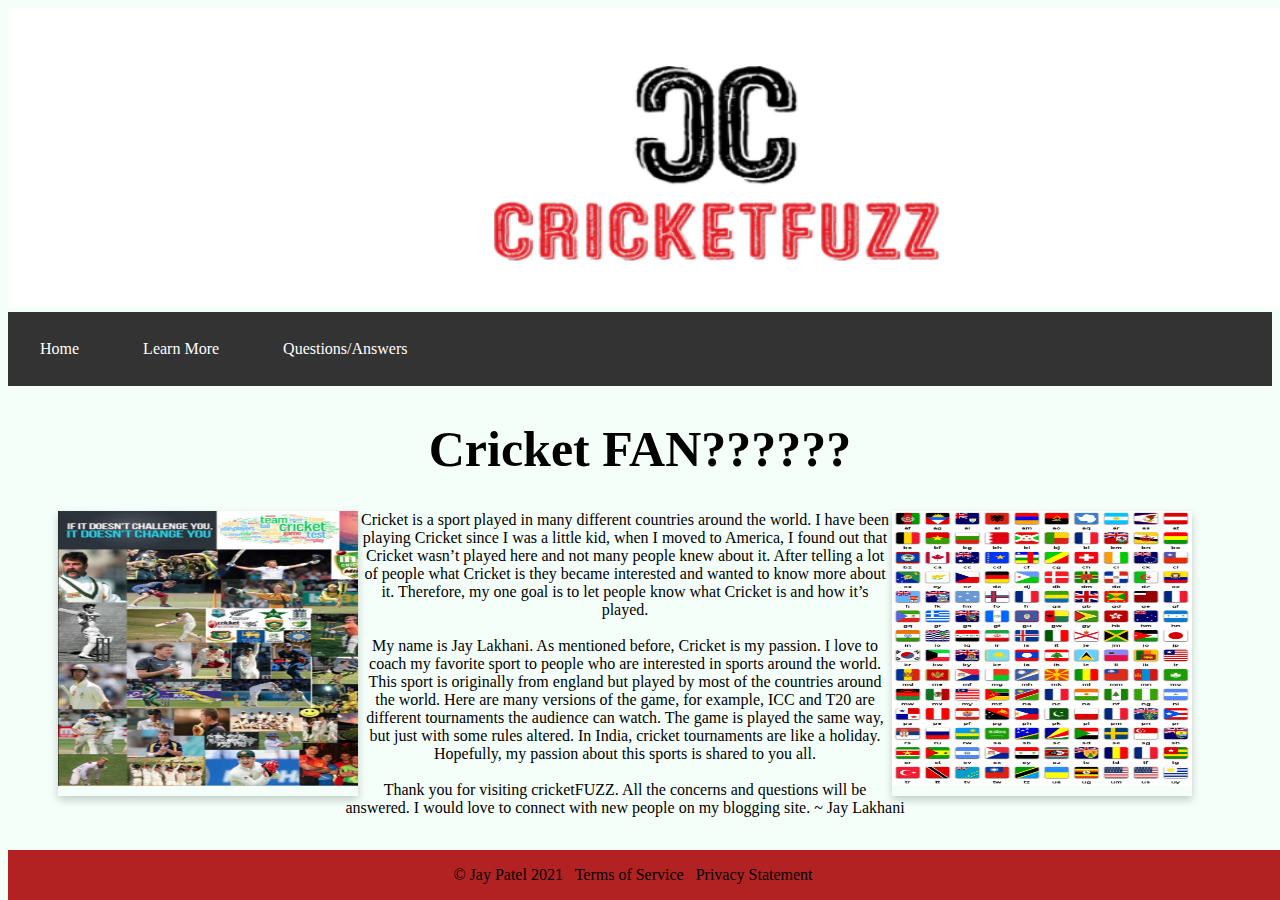
<file: index.html>
<!DOCTYPE html>
<html lang="">
<head>
    <!--
    CricketFuzz
    Author: Jay Patel
    Date: 4/21/21
    Filename: index.html
    -->
    <meta charset="utf-8" />
    <title> CricketFUZZ </title>
    <script src="https://code.jquery.com/jquery-3.3.1.slim.min.js" integrity="sha384-q8i/X+965DzO0rT7abK41JStQIAqVgRVzpbzo5smXKp4YfRvH+8abtTE1Pi6jizo" crossorigin="anonymous"></script>
    <script src="https://cdnjs.cloudflare.com/ajax/libs/popper.js/1.14.7/umd/popper.min.js" integrity="sha384-UO2eT0CpHqdSJQ6hJty5KVphtPhzWj9WO1clHTMGa3JDZwrnQq4sF86dIHNDz0W1" crossorigin="anonymous"></script>
    <link href="styles/main.css" rel="stylesheet" />
</head>

<body>
<header>
<img src="Images/cricketfuzz.PNG" alt="cricketfuzz" class="fi" />
    <div class="navbar">
        <div class="subnav">
            <button class="subnavbtn"><a href="index.html">Home</a><i class="fa fa-caret-down"></i></button>
        </div>
        <div class="subnav">
            <button class="subnavbtn"><a href="contact.html">Learn More</a><i class="fa fa-caret-down"></i></button>
            <div class="subnav-content">
                <a href="basics.html">BASICS</a>
                <a href="equipment.html">EQUIPMENT</a>
                <a href="organization.html">THE FIELD</a>
            </div>
        </div>
        <div class="subnav">
            <button class="subnavbtn"><a href="contact.html">Questions/Answers</a><i class="fa fa-caret-down"></i></button>
            <div class="subnav-content">
                <a href="sign.html">Sign up/Sign in</a>
            </div>
        </div>
    </div>
</header>
<h1>Cricket FAN??????</h1>

<article>

    <p><a href="https://www.cricketworld.com/countries/"><img src="Images/flags.PNG" class="flags" alt="  "/></a><a href="https://www.espncricinfo.com/ci/content/player/"><img src="Images/cricketers.PNG" class="cricketers" alt="   "/></a>
        Cricket is a sport played in many different countries around the world. I have been playing Cricket since I was a little kid, when I moved to America, I found out that Cricket wasn’t played here and not many people knew about it. After telling a lot of people what Cricket is they became interested and wanted to know more about it. Therefore, my one goal is to let people know what Cricket is and how it’s played.
        <br><br>
        My name is Jay Lakhani. As mentioned before, Cricket is my passion. I love to coach my favorite sport to people who are interested in sports around the world. This sport is originally from england but played by most of the countries around the world. Here are many versions of the game, for example, ICC and T20 are different tournaments the audience can watch. The game is played the same way, but just with some rules altered. In India, cricket tournaments are like a holiday. Hopefully, my passion about this sports is shared to you all.
        <br><br>
        Thank you for visiting cricketFUZZ. All the concerns and questions will be answered. I would love to connect with new people on my blogging site. ~ Jay Lakhani</p>
</article>

<br><br><br>
<footer class="footer">
    <div class="container">
        <div class="row">
                <span class="text-muted">
<p> &copy; Jay Patel 2021 &nbsp; Terms of Service &nbsp; Privacy Statement</p></span>
        </div>
    </div>
</footer>

<script src="https://code.jquery.com/jquery-3.5.1.slim.min.js" integrity="sha384-DfXdz2htPH0lsSSs5nCTpuj/zy4C+OGpamoFVy38MVBnE+IbbVYUew+OrCXaRkfj" crossorigin="anonymous"></script>
<script src="https://cdn.jsdelivr.net/npm/popper.js@1.16.1/dist/umd/popper.min.js" integrity="sha384-9/reFTGAW83EW2RDu2S0VKaIzap3H66lZH81PoYlFhbGU+6BZp6G7niu735Sk7lN" crossorigin="anonymous"></script>
<script src="https://cdn.jsdelivr.net/npm/bootstrap@4.5.3/dist/js/bootstrap.min.js" integrity="sha384-w1Q4orYjBQndcko6MimVbzY0tgp4pWB4lZ7lr30WKz0vr/aWKhXdBNmNb5D92v7s" crossorigin="anonymous"></script>
</body>
</html>
<!-- DEVELOPER: Jay Patel, IS117-004, Spring 2021 ->
</file>
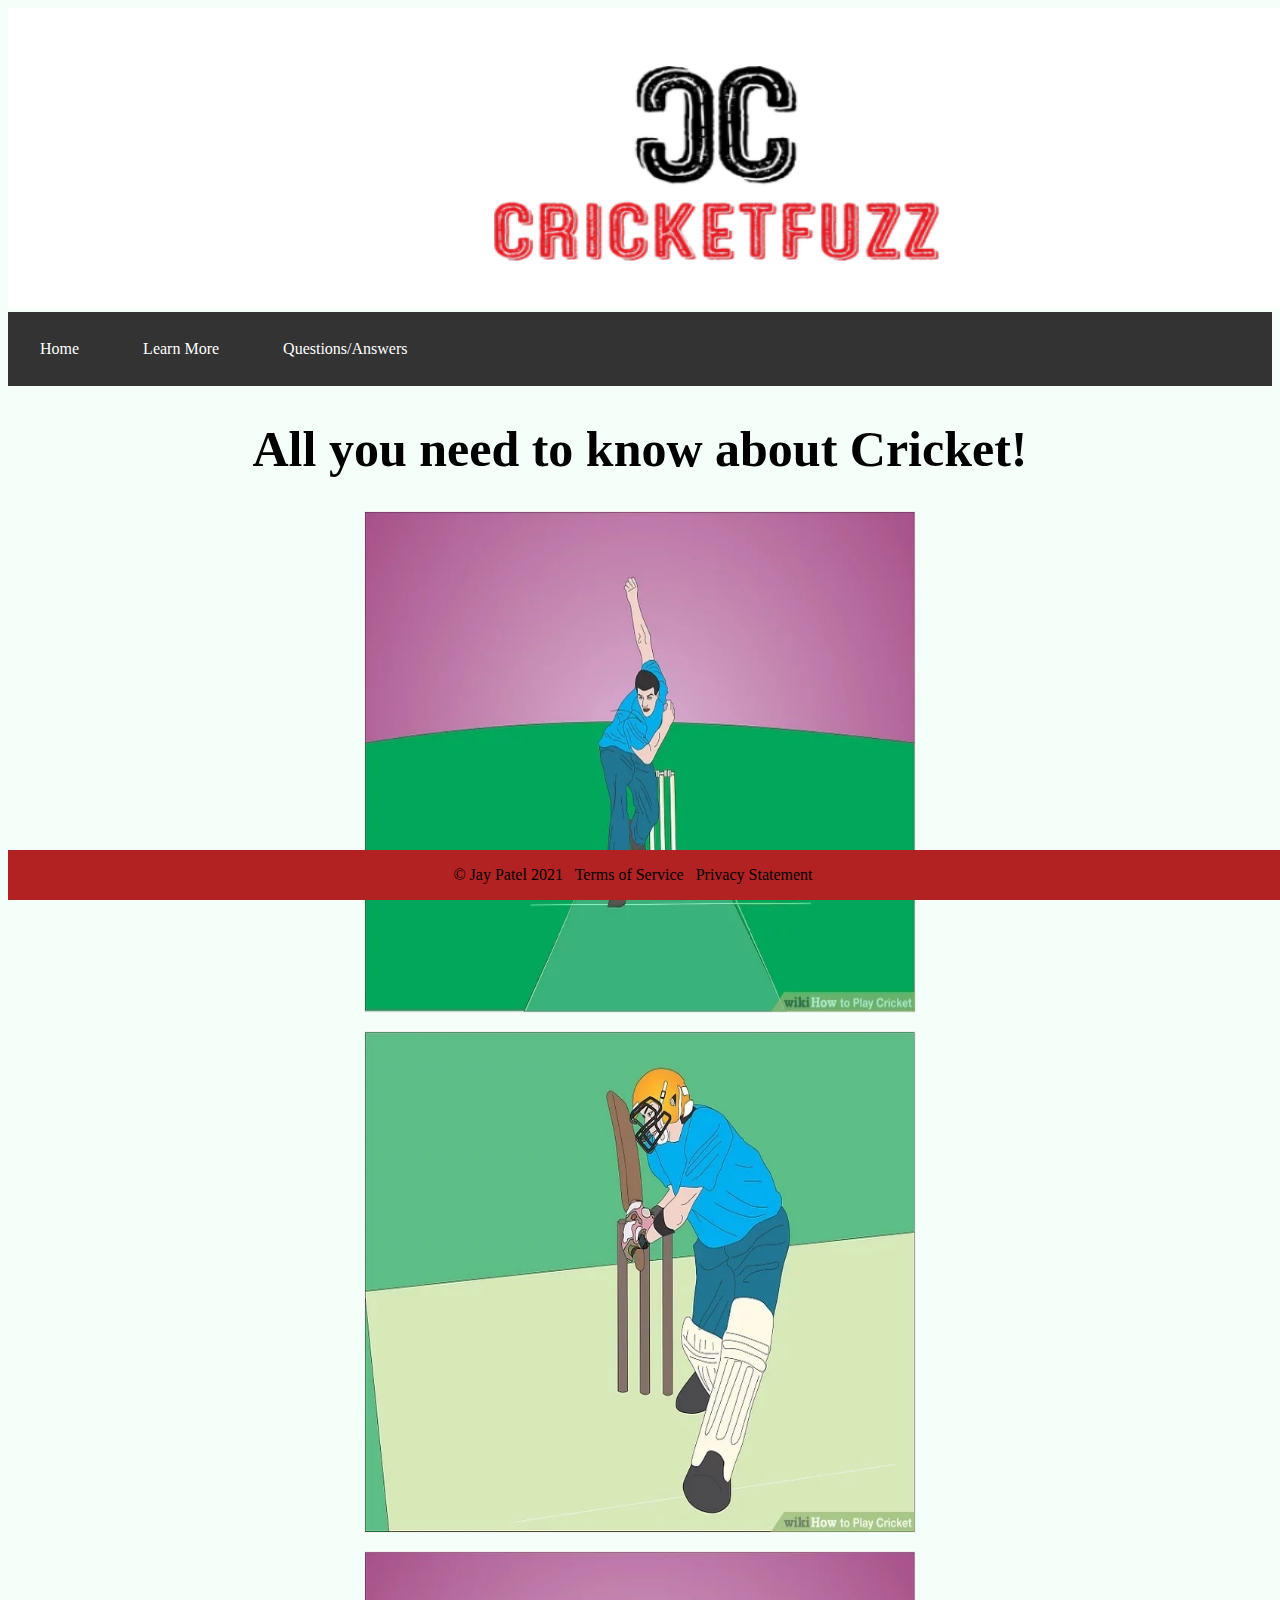
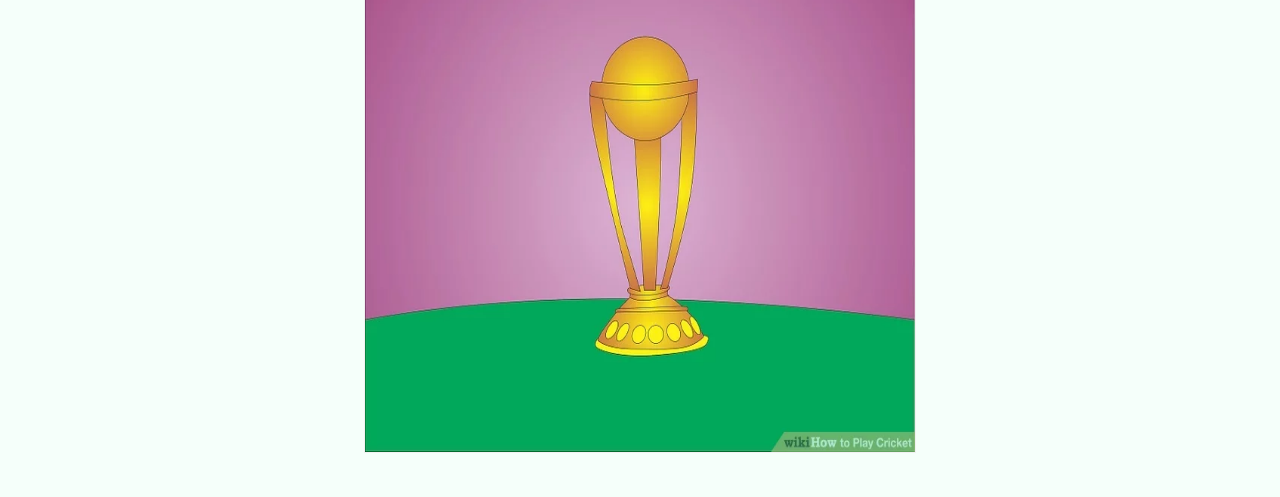
<file: basics.html>
<!DOCTYPE html>
<html lang="">
<head>
    <!--
    CricketFuzz
    Author: Jay Patel
    Date: 4/21/21
    Filename: index.html
    -->
    <meta charset="utf-8" />
    <title> CricketFUZZ!</title>
    <script src="https://code.jquery.com/jquery-3.3.1.slim.min.js" integrity="sha384-q8i/X+965DzO0rT7abK41JStQIAqVgRVzpbzo5smXKp4YfRvH+8abtTE1Pi6jizo" crossorigin="anonymous"></script>
    <script src="https://cdnjs.cloudflare.com/ajax/libs/popper.js/1.14.7/umd/popper.min.js" integrity="sha384-UO2eT0CpHqdSJQ6hJty5KVphtPhzWj9WO1clHTMGa3JDZwrnQq4sF86dIHNDz0W1" crossorigin="anonymous"></script>
    <link href="styles/main.css" rel="stylesheet" />
</head>

<body>
<header>
    <img src="Images/cricketfuzz.PNG" class="fi" alt="cricketFUZZ" />

    <div class="navbar">
        <div class="subnav">
            <button class="subnavbtn"><a href="index.html">Home</a><i class="fa fa-caret-down"></i></button>
        </div>
        <div class="subnav">
            <button class="subnavbtn"><a href="contact.html">Learn More</a><i class="fa fa-caret-down"></i></button>
            <div class="subnav-content">
                <a href="basics.html">BASICS</a>
                <a href="equipment.html">EQUIPMENT</a>
                <a href="organization.html">THE FIELD</a>
            </div>
        </div>
        <div class="subnav">
            <button class="subnavbtn"><a href="contact.html">Questions/Answers</a><i class="fa fa-caret-down"></i></button>
            <div class="subnav-content">
                <a href="sign.html">Sign up/Sign in</a>
            </div>
        </div>
    </div>
</header>
<h1>All you need to know about Cricket!</h1>

<div class="flip-box">
    <div class="flip-box-inner">
        <div class="flip-box-front">
            <img src="Images/firststep.jpg" alt="step" style="width:550px;height:500px">
        </div>
        <div class="flip-box-back">
            <h2>Bowl the ball</h2>
            <p>The ball is to be bowled. The bowler begins behind the bowling crease and bowls the ball before going forward and tossing the ball to the popping crease. A cricket bowl is often thrown over the shoulder with the arm perfectly straight. It is permissible for the ball to bounce once on the pitch before hitting the striker, but it is not necessary.
            </p>
        </div>
    </div>
</div>
<br>
<div class="flip-box">
    <div class="flip-box-inner">
        <div class="flip-box-front">
            <img src="Images/secondstep.jpg" alt="step" style="width:550px;height:500px">
        </div>
        <div class="flip-box-back">
            <h2>Hit the ball and run</h2>
            <p>The striker will try to smash the ball with the flat side of the cricket bat. There are several different types of strikes, each with its own set of advantages. After the striker has struck the ball, the non-striker and striker will alternate running from end to end of the pitch. If both batsmen reach the far side of the pitch safely, one run is declared and one point is scored. No point is scored if any batsman is ruled out when attempting to hit the far side of the ground.</p>
        </div>
    </div>
</div>
<br>
<div class="flip-box">
    <div class="flip-box-inner">
        <div class="flip-box-front">
            <img src="Images/thirdstep.jpg" alt="step" style="width:550px;height:500px">
        </div>
        <div class="flip-box-back">
            <h2>Finish the game</h2>
            <p>Play according to whatever type of game you've chosen until the appropriate number of innings has been reached. The team with the highest scores of runs is the winner.</p>
        </div>
    </div>
</div>
<br><br>
<footer class="footer">
    <div class="container">
        <div class="row">
            <span class="text-muted">
<p> &copy; Jay Patel 2021 &nbsp; Terms of Service &nbsp; Privacy Statement</p></span>
        </div>
    </div>
</footer>
<script src="https://code.jquery.com/jquery-3.5.1.slim.min.js" integrity="sha384-DfXdz2htPH0lsSSs5nCTpuj/zy4C+OGpamoFVy38MVBnE+IbbVYUew+OrCXaRkfj" crossorigin="anonymous"></script>
<script src="https://cdn.jsdelivr.net/npm/popper.js@1.16.1/dist/umd/popper.min.js" integrity="sha384-9/reFTGAW83EW2RDu2S0VKaIzap3H66lZH81PoYlFhbGU+6BZp6G7niu735Sk7lN" crossorigin="anonymous"></script>
<script src="https://cdn.jsdelivr.net/npm/bootstrap@4.5.3/dist/js/bootstrap.min.js" integrity="sha384-w1Q4orYjBQndcko6MimVbzY0tgp4pWB4lZ7lr30WKz0vr/aWKhXdBNmNb5D92v7s" crossorigin="anonymous"></script>

</body>
</html>
<!-- DEVELOPER: Jay Lakhani, IS117-004, Spring 2021 ->
</file>
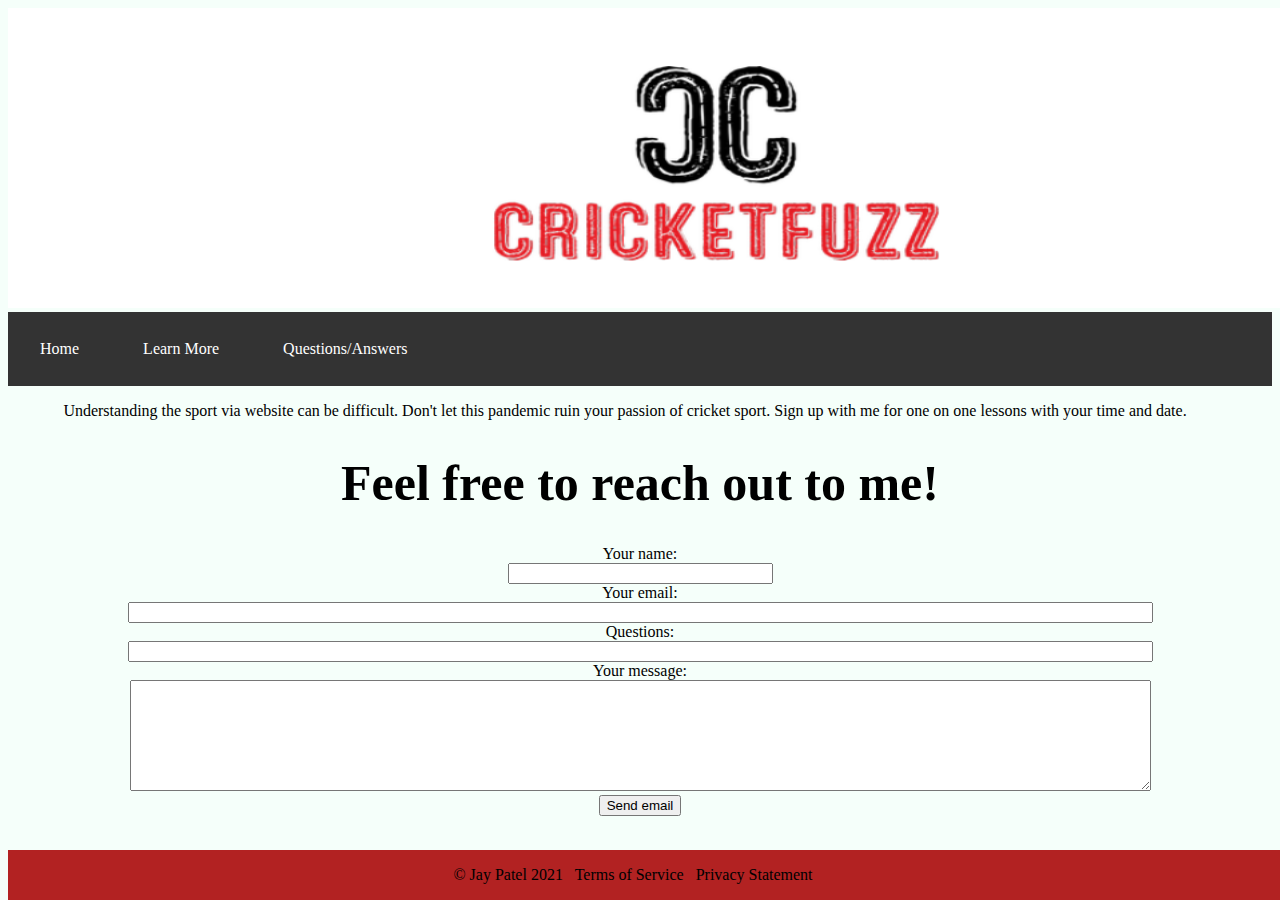
<file: contact.html>
<!DOCTYPE html>
<html lang="">
<head>
    <!--
    CricketFuzz
    Author: Jay Patel
    Date: 4/21/21
    Filename: index.html
    -->
    <meta charset="utf-8" />
    <title> CricketFUZZ </title>
    <script src="https://code.jquery.com/jquery-3.3.1.slim.min.js" integrity="sha384-q8i/X+965DzO0rT7abK41JStQIAqVgRVzpbzo5smXKp4YfRvH+8abtTE1Pi6jizo" crossorigin="anonymous"></script>
    <script src="https://cdnjs.cloudflare.com/ajax/libs/popper.js/1.14.7/umd/popper.min.js" integrity="sha384-UO2eT0CpHqdSJQ6hJty5KVphtPhzWj9WO1clHTMGa3JDZwrnQq4sF86dIHNDz0W1" crossorigin="anonymous"></script>
    <link href="styles/main.css" rel="stylesheet" />
</head>

<body>
<header>
    <img src="Images/cricketfuzz.PNG" class="fi" alt="cricketFUZZ" />

    <div class="navbar">
        <div class="subnav">
            <button class="subnavbtn"><a href="index.html">Home</a><i class="fa fa-caret-down"></i></button>
        </div>
        <div class="subnav">
            <button class="subnavbtn"><a href="contact.html">Learn More</a><i class="fa fa-caret-down"></i></button>
            <div class="subnav-content">
                <a href="basics.html">BASICS</a>
                <a href="equipment.html">EQUIPMENT</a>
                <a href="organization.html">THE FIELD</a>
            </div>
        </div>
        <div class="subnav">
            <button class="subnavbtn"><a href="contact.html">Questions/Answers</a><i class="fa fa-caret-down"></i></button>
            <div class="subnav-content">
                <a href="sign.html">Sign up/Sign in</a>
            </div>
        </div>
    </div>
</header>
<p>Understanding the sport via website can be difficult. Don't let this pandemic ruin your passion of cricket sport. Sign up with me for one on one lessons with your time and date. </p>
<h1>Feel free to reach out to me!</h1>
<div id="after_submit"></div>
<form id="contact_form" action="#" method="POST" enctype="multipart/form-data">
    <div class="field">
        <label class="required" for="name">Your name:</label><br />
        <input id="name" class="input" name="name" type="text" value="" size="30" /><br />
        <span id="name_validation" class="error"></span>
    </div>
    <div class="field">
        <label class="required" for="email">Your email:</label><br />
        <input id="email" class="input" name="email" type="text" value="" size="125" /><br />
        <span id="email_validation" class="error"></span>
    </div>
    <div class="field">
        <label class="required" for="questions">Questions:</label><br />
        <input id="questions" class="input" name="questions" type="text" value="" size="125"/><br />
        <span id="questions_validation" class="error"></span>
    </div>
    <div class="field">
        <label class="required" for="message">Your message:</label><br />
        <textarea id="message" class="input" name="message" rows="7" cols="125"></textarea><br />
        <span id="message_validation" class="error"></span>
    </div>

    <input id="submit_button" type="submit" value="Send email" />
</form>
<br><br><br>
<footer class="footer">
    <div class="container">
        <div class="row">
            <span class="text-muted">
<p> &copy; Jay Patel 2021 &nbsp; Terms of Service &nbsp; Privacy Statement</p></span>
        </div>
    </div>
</footer>
<script src="https://code.jquery.com/jquery-3.5.1.slim.min.js" integrity="sha384-DfXdz2htPH0lsSSs5nCTpuj/zy4C+OGpamoFVy38MVBnE+IbbVYUew+OrCXaRkfj" crossorigin="anonymous"></script>
<script src="https://cdn.jsdelivr.net/npm/popper.js@1.16.1/dist/umd/popper.min.js" integrity="sha384-9/reFTGAW83EW2RDu2S0VKaIzap3H66lZH81PoYlFhbGU+6BZp6G7niu735Sk7lN" crossorigin="anonymous"></script>
<script src="https://cdn.jsdelivr.net/npm/bootstrap@4.5.3/dist/js/bootstrap.min.js" integrity="sha384-w1Q4orYjBQndcko6MimVbzY0tgp4pWB4lZ7lr30WKz0vr/aWKhXdBNmNb5D92v7s" crossorigin="anonymous"></script>

</body>
</html>
<!-- DEVELOPER: Jay Patel, IS117-004, Spring 2021 ->
</file>
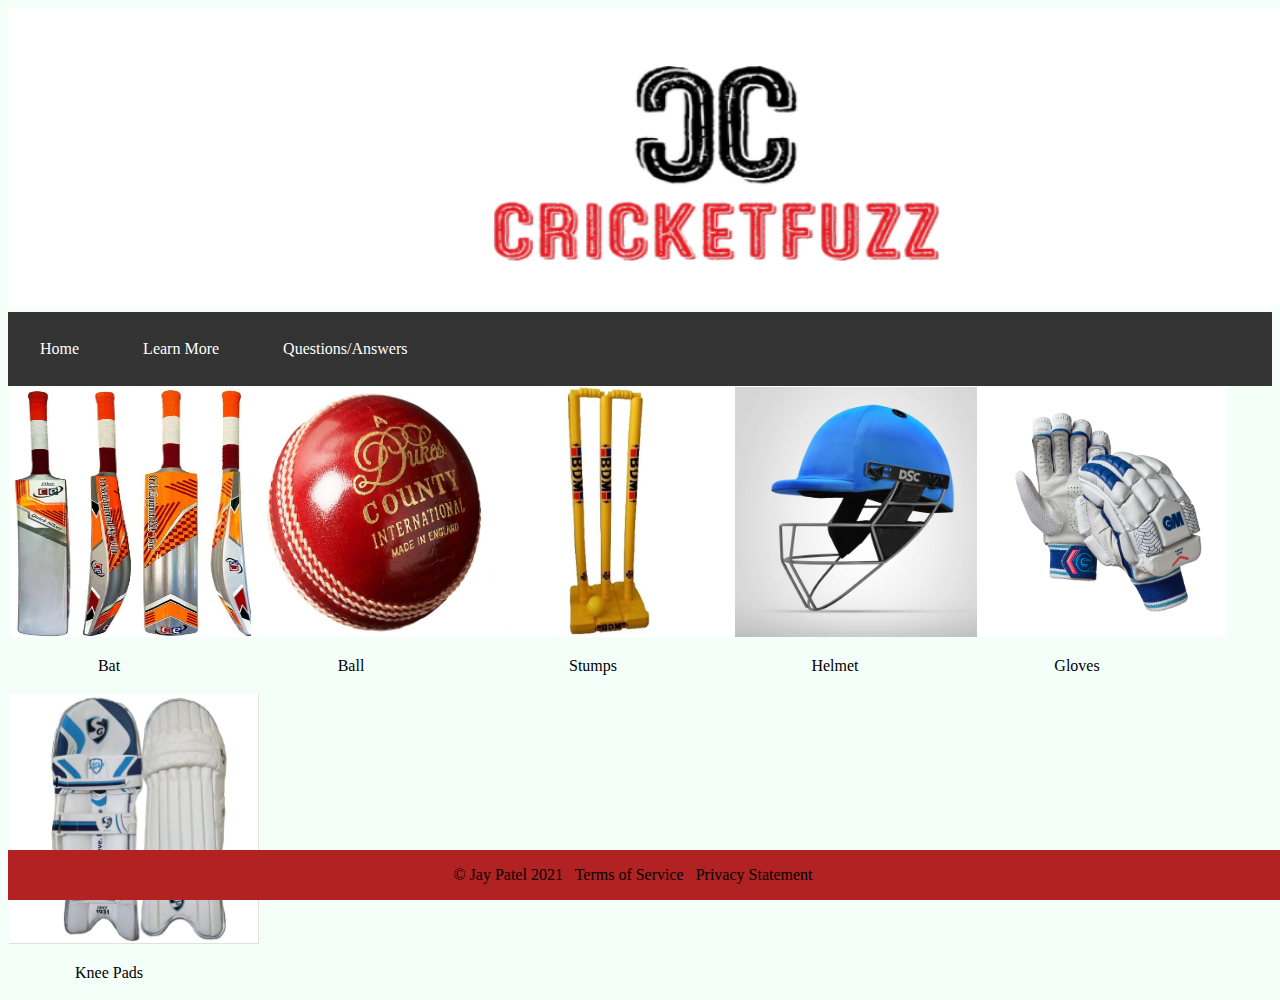
<file: equipment.html>
<!DOCTYPE html>
<html lang="">
<head>
    <!--
    CricketFuzz
    Author: Jay Patel
    Date: 4/21/21
    Filename: index.html
    -->
    <meta charset="utf-8" />
    <title> CricketFUZZ </title>
    <script src="https://code.jquery.com/jquery-3.3.1.slim.min.js" integrity="sha384-q8i/X+965DzO0rT7abK41JStQIAqVgRVzpbzo5smXKp4YfRvH+8abtTE1Pi6jizo" crossorigin="anonymous"></script>
    <script src="https://cdnjs.cloudflare.com/ajax/libs/popper.js/1.14.7/umd/popper.min.js" integrity="sha384-UO2eT0CpHqdSJQ6hJty5KVphtPhzWj9WO1clHTMGa3JDZwrnQq4sF86dIHNDz0W1" crossorigin="anonymous"></script>
    <link href="styles/main.css" rel="stylesheet" />
</head>

<body>
<header>
    <img src="Images/cricketfuzz.PNG" class="fi" alt="cricketFUZZ" />

    <div class="navbar">
        <div class="subnav">
            <button class="subnavbtn"><a href="index.html">Home</a><i class="fa fa-caret-down"></i></button>
        </div>
        <div class="subnav">
            <button class="subnavbtn"><a href="contact.html">Learn More</a><i class="fa fa-caret-down"></i></button>
            <div class="subnav-content">
                <a href="basics.html">BASICS</a>
                <a href="equipment.html">EQUIPMENT</a>
                <a href="organization.html">THE FIELD</a>
            </div>
        </div>
        <div class="subnav">
            <button class="subnavbtn"><a href="contact.html">Questions/Answers</a><i class="fa fa-caret-down"></i></button>
            <div class="subnav-content">
                <a href="sign.html">Sign up/Sign in</a>
            </div>
        </div>
    </div>
</header>
<div class="row">
    <div class="item">
        <img src="Images/bat.jpg" alt="" style="width:250px;height:250px"/>
        <p>Bat</p>
    </div>

    <div class="item">
        <img src="Images/ball.jpg" alt="" style="width:250px;height:250px"/>
        <p>Ball</p>
    </div>

    <div class="item">
        <img src="Images/stumps.jpg" alt="" style="width:250px;height:250px"/>
        <p>Stumps</p>
    </div>

    <div class="item">
        <img src="Images/helmet.jpg" alt="" style="width:250px;height:250px"/>
        <p>Helmet</p>
    </div>

    <div class="item">
        <img src="Images/gloves.jpg" alt="" style="width:250px;height:250px"/>
        <p>Gloves</p>
    </div>

    <div class="item">
        <img src="Images/pads.jpg" alt="" style="width:250px;height:250px"/>
        <p>Knee Pads</p>
    </div>
</div>

<br><br><br>
<footer class="footer">
    <div class="container">
        <div class="row">
            <span class="text-muted">
<p> &copy; Jay Patel 2021 &nbsp; Terms of Service &nbsp; Privacy Statement</p></span>
        </div>
    </div>
</footer>
<script src="https://code.jquery.com/jquery-3.5.1.slim.min.js" integrity="sha384-DfXdz2htPH0lsSSs5nCTpuj/zy4C+OGpamoFVy38MVBnE+IbbVYUew+OrCXaRkfj" crossorigin="anonymous"></script>
<script src="https://cdn.jsdelivr.net/npm/popper.js@1.16.1/dist/umd/popper.min.js" integrity="sha384-9/reFTGAW83EW2RDu2S0VKaIzap3H66lZH81PoYlFhbGU+6BZp6G7niu735Sk7lN" crossorigin="anonymous"></script>
<script src="https://cdn.jsdelivr.net/npm/bootstrap@4.5.3/dist/js/bootstrap.min.js" integrity="sha384-w1Q4orYjBQndcko6MimVbzY0tgp4pWB4lZ7lr30WKz0vr/aWKhXdBNmNb5D92v7s" crossorigin="anonymous"></script>

</body>
</html>
<!-- DEVELOPER: Jay Lakhani, IS117-004, Spring 2021 ->
</file>
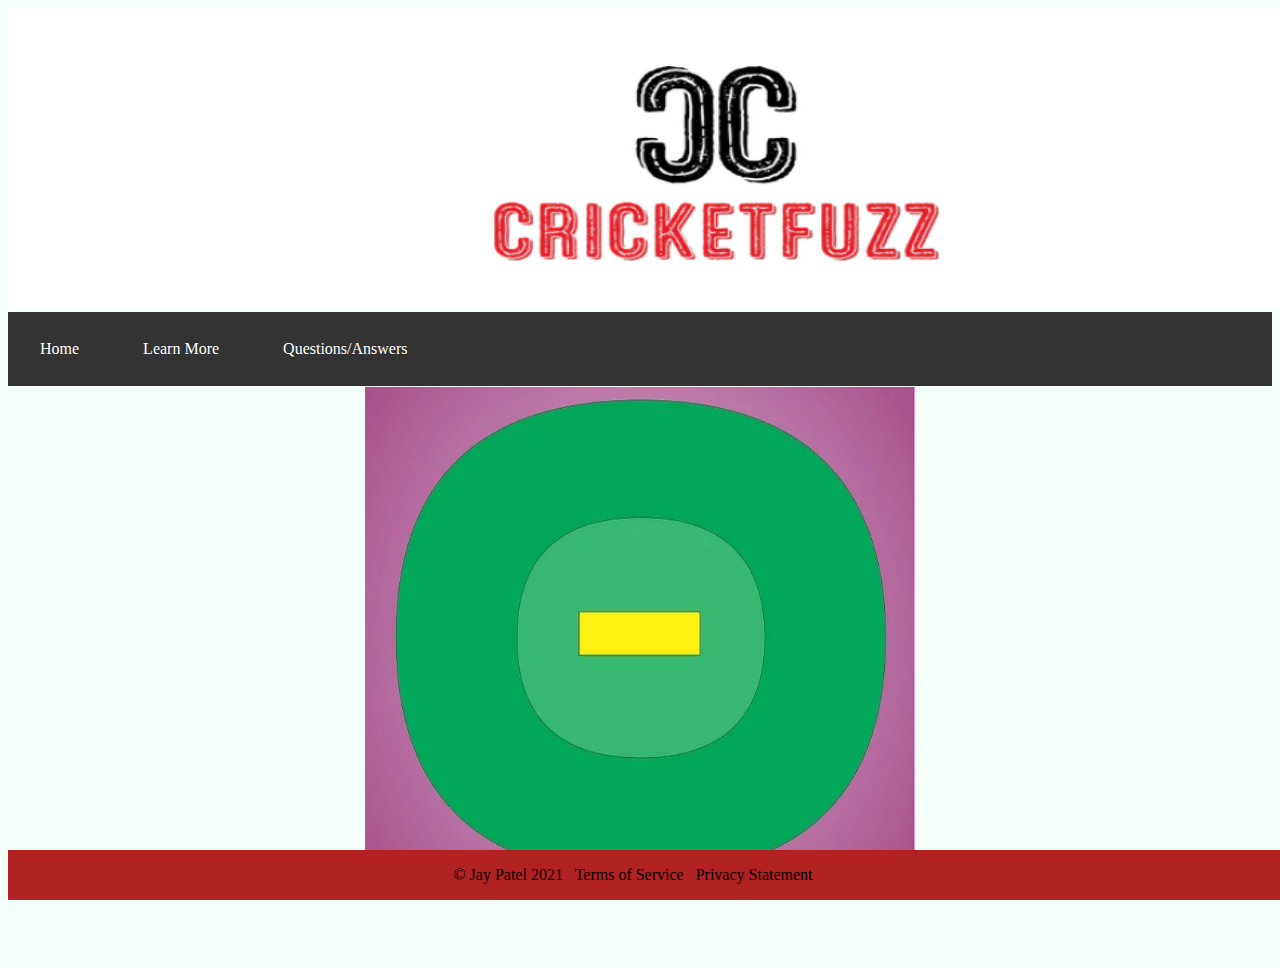
<file: organization.html>
<!DOCTYPE html>
<html lang="">
<head>
    <!--
    CricketFuzz
    Author: Jay Patel
    Date: 4/21/21
    Filename: index.html
    -->
    <meta charset="utf-8" />
    <title> CricketFUZZ </title>
    <script src="https://code.jquery.com/jquery-3.3.1.slim.min.js" integrity="sha384-q8i/X+965DzO0rT7abK41JStQIAqVgRVzpbzo5smXKp4YfRvH+8abtTE1Pi6jizo" crossorigin="anonymous"></script>
    <script src="https://cdnjs.cloudflare.com/ajax/libs/popper.js/1.14.7/umd/popper.min.js" integrity="sha384-UO2eT0CpHqdSJQ6hJty5KVphtPhzWj9WO1clHTMGa3JDZwrnQq4sF86dIHNDz0W1" crossorigin="anonymous"></script>
    <link href="styles/main.css" rel="stylesheet" />
</head>

<body>
<header>
    <img src="Images/cricketfuzz.PNG" class="fi" alt="cricketFUZZ" />

    <div class="navbar">
        <div class="subnav">
            <button class="subnavbtn"><a href="index.html">Home</a><i class="fa fa-caret-down"></i></button>
        </div>
        <div class="subnav">
            <button class="subnavbtn"><a href="contact.html">Learn More</a><i class="fa fa-caret-down"></i></button>
            <div class="subnav-content">
                <a href="basics.html">BASICS</a>
                <a href="equipment.html">EQUIPMENT</a>
                <a href="organization.html">THE FIELD</a>
            </div>
        </div>
        <div class="subnav">
            <button class="subnavbtn"><a href="contact.html">Questions/Answers</a><i class="fa fa-caret-down"></i></button>
            <div class="subnav-content">
                <a href="sign.html">Sign up/Sign in</a>
            </div>
        </div>
    </div>
</header>
<div class="flip-box">
    <div class="flip-box-inner">
        <div class="flip-box-front">
            <img src="Images/set.jpg" alt="step" style="width:550px;height:500px">
        </div>
        <div class="flip-box-back">
            <h2>The field</h2>
            <p>Just like the baseball field, Cricket field is some what similar. The cricket field is oval. There is a meaning behind this set up. If the ball is rolling on the ground and touches the line of the oval, it is considered as four run/scores. If the ball goes above the stadium and passes the oval, it is considered as six runs/scores.
            The yellow rectangle is where the player plays, bowler and batter. Rest of the players are scattered in the field. The stumps
            are placed behind the batsman. Behind the stump there is a player kind of like a goal keeper just like how in baseball.</p>
        </div>
    </div>
</div>
<br>

<br><br><br>
<footer class="footer">
    <div class="container">
        <div class="row">
            <span class="text-muted">
<p> &copy; Jay Patel 2021 &nbsp; Terms of Service &nbsp; Privacy Statement</p></span>
        </div>
    </div>
</footer>
<script src="https://code.jquery.com/jquery-3.5.1.slim.min.js" integrity="sha384-DfXdz2htPH0lsSSs5nCTpuj/zy4C+OGpamoFVy38MVBnE+IbbVYUew+OrCXaRkfj" crossorigin="anonymous"></script>
<script src="https://cdn.jsdelivr.net/npm/popper.js@1.16.1/dist/umd/popper.min.js" integrity="sha384-9/reFTGAW83EW2RDu2S0VKaIzap3H66lZH81PoYlFhbGU+6BZp6G7niu735Sk7lN" crossorigin="anonymous"></script>
<script src="https://cdn.jsdelivr.net/npm/bootstrap@4.5.3/dist/js/bootstrap.min.js" integrity="sha384-w1Q4orYjBQndcko6MimVbzY0tgp4pWB4lZ7lr30WKz0vr/aWKhXdBNmNb5D92v7s" crossorigin="anonymous"></script>

</body>
</html>
<!-- DEVELOPER: Jay Lakhani, IS117-004, Spring 2021 ->
</file>
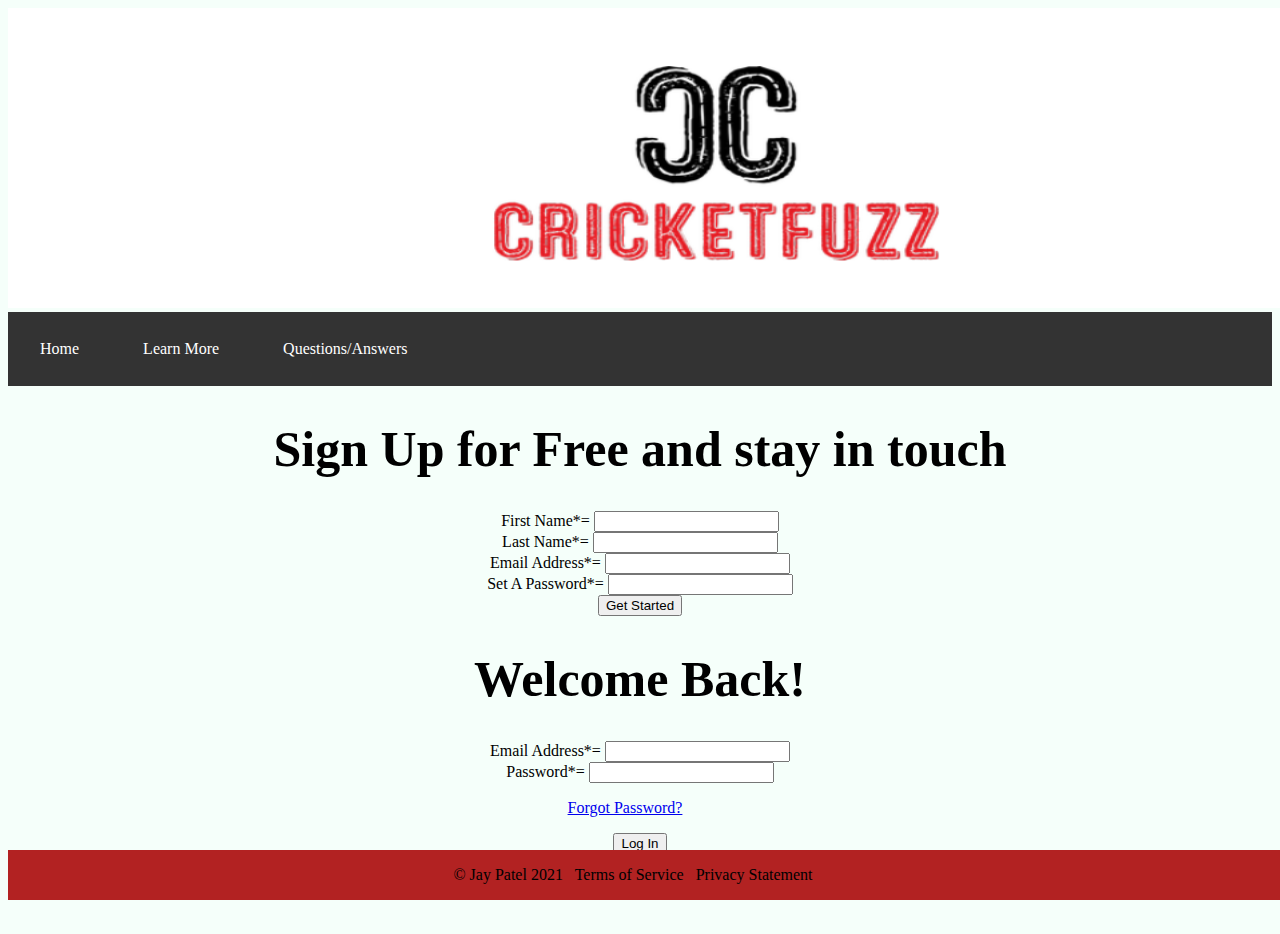
<file: sign.html>
<!DOCTYPE html>
<html lang="">
<head>
    <!--
    CricketFuzz
    Author: Jay Patel
    Date: 4/21/21
    Filename: index.html
    -->
    <meta charset="utf-8" />
    <title> CricketFUZZ </title>
    <script src="https://code.jquery.com/jquery-3.3.1.slim.min.js" integrity="sha384-q8i/X+965DzO0rT7abK41JStQIAqVgRVzpbzo5smXKp4YfRvH+8abtTE1Pi6jizo" crossorigin="anonymous"></script>
    <script src="https://cdnjs.cloudflare.com/ajax/libs/popper.js/1.14.7/umd/popper.min.js" integrity="sha384-UO2eT0CpHqdSJQ6hJty5KVphtPhzWj9WO1clHTMGa3JDZwrnQq4sF86dIHNDz0W1" crossorigin="anonymous"></script>
    <link href="styles/main.css" rel="stylesheet" />
</head>

<body>
<header>
    <img src="Images/cricketfuzz.PNG" class="fi" alt="cricketFUZZ" />

    <div class="navbar">
        <div class="subnav">
            <button class="subnavbtn"><a href="index.html">Home</a><i class="fa fa-caret-down"></i></button>
        </div>
        <div class="subnav">
            <button class="subnavbtn"><a href="contact.html">Learn More</a><i class="fa fa-caret-down"></i></button>
            <div class="subnav-content">
                <a href="basics.html">BASICS</a>
                <a href="equipment.html">EQUIPMENT</a>
                <a href="organization.html">THE FIELD</a>
            </div>
        </div>
        <div class="subnav">
            <button class="subnavbtn"><a href="contact.html">Questions/Answers</a><i class="fa fa-caret-down"></i></button>
            <div class="subnav-content">
                <a href="sign.html">Sign up/Sign in</a>
            </div>
        </div>
    </div>
</header>

<div class="form">

    <div class="tab-content">
        <div id="signup">
            <h1>Sign Up for Free and stay in touch</h1>
            <form action="/" method="post">
                <div class="top-row">
                    <div class="field-wrap">
                        <label>
                            First Name<span class="req">*=</span>
                        </label>
                        <label>
                            <input type="text" required autocomplete="off" />
                        </label>
                    </div>

                    <div class="field-wrap">
                        <label>
                            Last Name<span class="req">*=</span>
                        </label>
                        <label>
                            <input type="text" required autocomplete="off"/>
                        </label>
                    </div>
                </div>

                <div class="field-wrap">
                    <label>
                        Email Address<span class="req">*=</span>
                    </label>
                    <label>
                        <input type="email" required autocomplete="off"/>
                    </label>
                </div>

                <div class="field-wrap">
                    <label>
                        Set A Password<span class="req">*=</span>
                    </label>
                    <label>
                        <input type="password" required autocomplete="off"/>
                    </label>
                </div>

                <button type="submit" class="button button-block">Get Started</button>

            </form>

        </div>

        <div id="login">
            <h1>Welcome Back!</h1>

            <form action="/" method="post">

                <div class="field-wrap">
                    <label>
                        Email Address<span class="req">*=</span>
                    </label>
                    <label>
                        <input type="email" required autocomplete="off"/>
                    </label>
                </div>

                <div class="field-wrap">
                    <label>
                        Password<span class="req">*=</span>
                    </label>
                    <label>
                        <input type="password" required autocomplete="off"/>
                    </label>
                </div>

                <p class="forgot"><a href="#">Forgot Password?</a></p>

                <button class="button button-block">Log In</button>
                <br><br>
            </form>

        </div>

    </div>

</div>


<br><br><br>
<footer class="footer">
    <div class="container">
        <div class="row">
            <span class="text-muted">
<p> &copy; Jay Patel 2021 &nbsp; Terms of Service &nbsp; Privacy Statement</p></span>
        </div>
    </div>
</footer>
<script src="https://code.jquery.com/jquery-3.5.1.slim.min.js" integrity="sha384-DfXdz2htPH0lsSSs5nCTpuj/zy4C+OGpamoFVy38MVBnE+IbbVYUew+OrCXaRkfj" crossorigin="anonymous"></script>
<script src="https://cdn.jsdelivr.net/npm/popper.js@1.16.1/dist/umd/popper.min.js" integrity="sha384-9/reFTGAW83EW2RDu2S0VKaIzap3H66lZH81PoYlFhbGU+6BZp6G7niu735Sk7lN" crossorigin="anonymous"></script>
<script src="https://cdn.jsdelivr.net/npm/bootstrap@4.5.3/dist/js/bootstrap.min.js" integrity="sha384-w1Q4orYjBQndcko6MimVbzY0tgp4pWB4lZ7lr30WKz0vr/aWKhXdBNmNb5D92v7s" crossorigin="anonymous"></script>

</body>
</html>
<!-- DEVELOPER: Jay Patel, IS117-004, Spring 2021 ->
</file>
<file: styles/main.css>
.navbar {
    overflow: hidden;
    background-color: #333;
}

.navbar a {
    float: left;
    font-size: 16px;
    color: white;
    text-align: center;
    padding: 14px 16px;
    text-decoration: none;
}

.dropdown {
    float: left;
    overflow: hidden;
}

.dropdown .dropbtn {
    font-size: 16px;
    border: none;
    outline: none;
    color: white;
    padding: 14px 16px;
    background-color: inherit;
    font-family: inherit;
    margin: 0;
}

.navbar a:hover, .dropdown:hover .dropbtn {
    background-color: cornflowerblue;
}

.dropdown-content {
    display: none;
    position: absolute;
    background-color: #f9f9f9;
    min-width: 160px;
    box-shadow: 0px 8px 16px 0px rgba(0,0,0,0.2);
    z-index: 1;
}

.dropdown-content a {
    float: none;
    color: black;
    padding: 12px 16px;
    text-decoration: none;
    display: block;
    text-align: left;
}

.dropdown-content a:hover {
    background-color: #ddd;
}

.dropdown:hover .dropdown-content {
    display: block;

}

.footer {
    position: fixed;
    bottom: 0;
    width: 100%;
    background-color: firebrick;
    color: black;
    padding-top: 0px;
    padding-bottom: 0px;
    margin-top: 10px;
    text-align: center;
}


h1{
    text-align: center;
    font-family: fantasy;
    font-size: 50px;
}

h2{
    text-align: center;
    font-family: fantasy;
    font-size: 50px;
}

.fi{
    position: center;
    height: 300px;
    width: 1425px;
    margin-left: auto;
    margin-right: auto;
}

.form {
    text-align: center;
    font-family: fantasy;
    margin-left: 50px;
    margin-right: 50px;
}

html {
    background-color: mintcream;
}

.links{
    position: absolute;
    top: 100%;
    left: 50%;
    transform: translate(-50%, -50%);
}

p{
    text-align: center;
    font-family: fantasy;
    margin-left: 50px;
    margin-right: 50px;
    padding-right: 30px;

}

#contact_form{
    text-align: center;
    font-family: fantasy;
    margin-left: 50px;
    margin-right: 50px;
}

.flags{
    width: 300px;
    height: 275px;
    float: right;
    padding-bottom: 10px;
    box-shadow: 0 4px 8px 0 rgba(0,0,0,0.2);
    transition: 0.3s;
}

.flags:hover{
    opacity: 0.5;
}
.cricketers{
    width: 300px;
    height: 275px;
    float: left;
    padding-bottom: 10px;
    box-shadow: 0 4px 8px 0 rgba(0,0,0,0.2);
    transition: 0.3s;
}

.cricketers:hover{
    opacity: 0.5;
}

.tab-content{
    text-align: center;
    font-family: fantasy;
    margin-left: 50px;
    margin-right: 50px;

}

.navbar {
    overflow: hidden;
    background-color: #333;
}

.navbar a {
    float: left;
    font-size: 16px;
    color: white;
    text-align: center;
    padding: 14px 16px;
    text-decoration: none;
}

.subnav {
    float: left;
    overflow: hidden;
}

.subnav .subnavbtn {
    font-size: 16px;
    border: none;
    outline: none;
    color: white;
    padding: 14px 16px;
    background-color: inherit;
    font-family: inherit;
    margin: 0;
}

.navbar a:hover, .subnav:hover .subnavbtn {
    background-color: firebrick;
}

.subnav-content {
    display: none;
    position: absolute;
    left: 0;
    background-color: firebrick;
    width: 100%;
    z-index: 1;
}

.subnav-content a {
    float: left;
    color: white;
    text-decoration: none;
}

.subnav-content a:hover {
    background-color: #eee;
    color: black;
}

.subnav:hover .subnav-content {
    display: block;
}

.flip-box {
    background-color: transparent;
    width: 550px;
    height: 500px;
    border: 1px solid #f1f1f1;
    perspective: 1000px;
    margin-left: auto;
    margin-right: auto;
}


.flip-box-inner {
    position: relative;
    width: 100%;
    height: 100%;
    text-align: center;
    transition: transform 0.8s;
    transform-style: preserve-3d;
}

.flip-box:hover .flip-box-inner {
    transform: rotateY(180deg);
}

.flip-box-front, .flip-box-back {
    position: absolute;
    width: 100%;
    height: 100%;
    -webkit-backface-visibility: hidden;
    backface-visibility: hidden;
}

.flip-box-front {
    background-color: #bbb;
    color: black;
}

.flip-box-back {
    background-color: #555;
    color: white;
    transform: rotateY(180deg);
}

.item{
    width:230px;
    text-align:center;
    display:block;
    background-color: transparent;
    border: 1px solid transparent;
    margin-right: 10px;
    margin-bottom: 1px;
    float:left;
}

/* DEVELOPER Jay Patel, IS117-004, Spring 2021*/
</file>
